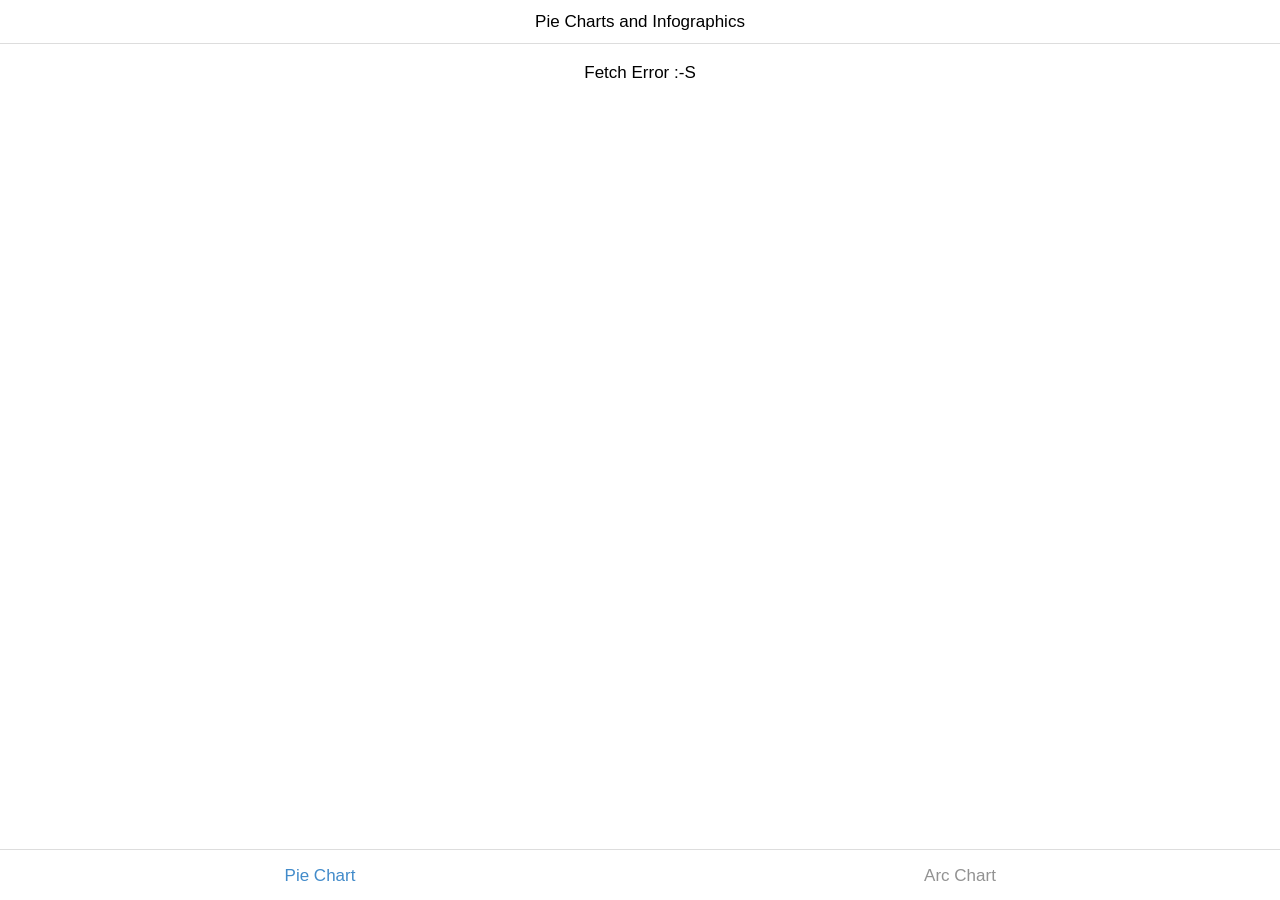
<file: index.html>
<!DOCTYPE html>
<html>
	<head>
		<meta charset="utf-8">
        <meta name="viewport" content="width=device-width, initial-scale=1, minimum-scale=1.0, maximum-scale=1.0, minimal-ui" />
        <meta name="apple-mobile-web-app-capable" content="yes">
        <meta name="apple-mobile-web-app-status-bar-style" content="black">
		<title>Pie Charts and Infographics</title>
        <link href="css/ratchet.css" rel="stylesheet">
        
        <link href="css/main.css" rel="stylesheet">
        
       
	</head>
	<body>
        <header class="bar bar-nav">
            
            <h1 class="title" id="chartTitle">Pie Charts and Infographics</h1>
        </header>
        
      
        <nav class="bar bar-tab">
  <a class="tab-item active" id="btnPie" href="#" alt="Pie Chart">
    Pie Chart
  </a>
  
  <a class="tab-item" id="btnArc" href="#" alt="Arc Chart">
    Arc Chart
  </a>
</nav>
        
        
        
        
        <div class="content" id="contentDiv">
            
            <canvas id="pieCanvas" height="400" width="400"></canvas>
            <canvas id="arcCanvas" height="400" width="400"></canvas>
        </div>
        
        
         

        <script src="js/main.js"></script>
	</body>
</html>
</file>
<file: css/ratchet.css>
/*!
 * =====================================================
 * Ratchet v2.0.2 (http://goratchet.com)
 * Copyright 2014 Connor Sears
 * Licensed under MIT (https://github.com/twbs/ratchet/blob/master/LICENSE)
 *
 * v2.0.2 designed by @connors.
 * =====================================================
 */

/*! normalize.css v3.0.1 | MIT License | git.io/normalize */
html {
  font-family: sans-serif;
  -webkit-text-size-adjust: 100%;
      -ms-text-size-adjust: 100%;
}

body {
  margin: 0;
}

article,
aside,
details,
figcaption,
figure,
footer,
header,
hgroup,
main,
nav,
section,
summary {
  display: block;
}

audio,
canvas,
progress,
video {
  display: inline-block;
  vertical-align: baseline;
}

audio:not([controls]) {
  display: none;
  height: 0;
}

[hidden],
template {
  display: none;
}

a {
  background: transparent;
}

a:active,
a:hover {
  outline: 0;
}

abbr[title] {
  border-bottom: 1px dotted;
}

b,
strong {
  font-weight: bold;
}

dfn {
  font-style: italic;
}

h1 {
  margin: .67em 0;
  font-size: 2em;
}

mark {
  color: #000;
  background: #ff0;
}

small {
  font-size: 80%;
}

sub,
sup {
  position: relative;
  font-size: 75%;
  line-height: 0;
  vertical-align: baseline;
}

sup {
  top: -.5em;
}

sub {
  bottom: -.25em;
}

img {
  border: 0;
}

svg:not(:root) {
  overflow: hidden;
}

figure {
  margin: 1em 40px;
}

hr {
  height: 0;
  -moz-box-sizing: content-box;
       box-sizing: content-box;
}

pre {
  overflow: auto;
}

code,
kbd,
pre,
samp {
  font-family: monospace, monospace;
  font-size: 1em;
}

button,
input,
optgroup,
select,
textarea {
  margin: 0;
  font: inherit;
  color: inherit;
}

button {
  overflow: visible;
}

button,
select {
  text-transform: none;
}

button,
html input[type="button"],
input[type="reset"],
input[type="submit"] {
  -webkit-appearance: button;
  cursor: pointer;
}

button[disabled],
html input[disabled] {
  cursor: default;
}

button::-moz-focus-inner,
input::-moz-focus-inner {
  padding: 0;
  border: 0;
}

input {
  line-height: normal;
}

input[type="checkbox"],
input[type="radio"] {
  box-sizing: border-box;
  padding: 0;
}

input[type="number"]::-webkit-inner-spin-button,
input[type="number"]::-webkit-outer-spin-button {
  height: auto;
}

input[type="search"] {
  -webkit-box-sizing: content-box;
     -moz-box-sizing: content-box;
          box-sizing: content-box;
  -webkit-appearance: textfield;
}

input[type="search"]::-webkit-search-cancel-button,
input[type="search"]::-webkit-search-decoration {
  -webkit-appearance: none;
}

fieldset {
  padding: .35em .625em .75em;
  margin: 0 2px;
  border: 1px solid #c0c0c0;
}

legend {
  padding: 0;
  border: 0;
}

textarea {
  overflow: auto;
}

optgroup {
  font-weight: bold;
}

table {
  border-spacing: 0;
  border-collapse: collapse;
}

td,
th {
  padding: 0;
}

* {
  -webkit-box-sizing: border-box;
     -moz-box-sizing: border-box;
          box-sizing: border-box;
}

body {
  position: fixed;
  top: 0;
  right: 0;
  bottom: 0;
  left: 0;
  font-family: "Helvetica Neue", Helvetica, sans-serif;
  font-size: 17px;
  line-height: 21px;
  color: #000;
  background-color: #fff;
}

a {
  color: #428bca;
  text-decoration: none;

  -webkit-tap-highlight-color: transparent;
}
a:active {
  color: #3071a9;
}

.content {
  position: absolute;
  top: 0;
  right: 0;
  bottom: 0;
  left: 0;
  overflow: auto;
  -webkit-overflow-scrolling: touch;
  background-color: #fff;
}

.content > * {
  -webkit-transform: translateZ(0);
      -ms-transform: translateZ(0);
          transform: translateZ(0);
}

.bar-nav ~ .content {
  padding-top: 44px;
}

.bar-header-secondary ~ .content {
  padding-top: 88px;
}

.bar-footer ~ .content {
  padding-bottom: 44px;
}

.bar-footer-secondary ~ .content {
  padding-bottom: 88px;
}

.bar-tab ~ .content {
  padding-bottom: 50px;
}

.bar-footer-secondary-tab ~ .content {
  padding-bottom: 94px;
}

.content-padded {
  margin: 10px;
}

.pull-left {
  float: left;
}

.pull-right {
  float: right;
}

.clearfix:before, .clearfix:after {
  display: table;
  content: " ";
}
.clearfix:after {
  clear: both;
}

h1, h2, h3, h4, h5, h6 {
  margin-top: 0;
  margin-bottom: 10px;
  line-height: 1;
}

h1, .h1 {
  font-size: 36px;
}

h2, .h2 {
  font-size: 30px;
}

h3, .h3 {
  font-size: 24px;
}

h4, .h4 {
  font-size: 18px;
}

h5, .h5 {
  margin-top: 20px;
  font-size: 14px;
}

h6, .h6 {
  margin-top: 20px;
  font-size: 12px;
}

p {
  margin-top: 0;
  margin-bottom: 10px;
  font-size: 14px;
  color: #777;
}

.btn {
  position: relative;
  display: inline-block;
  padding: 6px 8px 7px;
  margin-bottom: 0;
  font-size: 12px;
  font-weight: 400;
  line-height: 1;
  color: #333;
  text-align: center;
  white-space: nowrap;
  vertical-align: top;
  cursor: pointer;
  background-color: white;
  border: 1px solid #ccc;
  border-radius: 3px;
}
.btn:active, .btn.active {
  color: inherit;
  background-color: #ccc;
}
.btn:disabled, .btn.disabled {
  opacity: .6;
}

.btn-primary {
  color: #fff;
  background-color: #428bca;
  border: 1px solid #428bca;
}
.btn-primary:active, .btn-primary.active {
  color: #fff;
  background-color: #3071a9;
  border: 1px solid #3071a9;
}

.btn-positive {
  color: #fff;
  background-color: #5cb85c;
  border: 1px solid #5cb85c;
}
.btn-positive:active, .btn-positive.active {
  color: #fff;
  background-color: #449d44;
  border: 1px solid #449d44;
}

.btn-negative {
  color: #fff;
  background-color: #d9534f;
  border: 1px solid #d9534f;
}
.btn-negative:active, .btn-negative.active {
  color: #fff;
  background-color: #c9302c;
  border: 1px solid #c9302c;
}

.btn-outlined {
  background-color: transparent;
}
.btn-outlined.btn-primary {
  color: #428bca;
}
.btn-outlined.btn-positive {
  color: #5cb85c;
}
.btn-outlined.btn-negative {
  color: #d9534f;
}
.btn-outlined.btn-primary:active, .btn-outlined.btn-positive:active, .btn-outlined.btn-negative:active {
  color: #fff;
}

.btn-link {
  padding-top: 6px;
  padding-bottom: 6px;
  color: #428bca;
  background-color: transparent;
  border: 0;
}
.btn-link:active, .btn-link.active {
  color: #3071a9;
  background-color: transparent;
}

.btn-block {
  display: block;
  width: 100%;
  padding: 15px 0;
  margin-bottom: 10px;
  font-size: 18px;
}

input[type="submit"],
input[type="reset"],
input[type="button"] {
  width: 100%;
}

.btn .badge {
  margin: -2px -4px -2px 4px;
  font-size: 12px;
  background-color: rgba(0, 0, 0, .15);
}

.btn .badge-inverted,
.btn:active .badge-inverted {
  background-color: transparent;
}

.btn-primary:active .badge-inverted,
.btn-positive:active .badge-inverted,
.btn-negative:active .badge-inverted {
  color: #fff;
}

.btn-block .badge {
  position: absolute;
  right: 0;
  margin-right: 10px;
}

.btn .icon {
  font-size: inherit;
}

.bar {
  position: fixed;
  right: 0;
  left: 0;
  z-index: 10;
  height: 44px;
  padding-right: 10px;
  padding-left: 10px;
  background-color: white;
  border-bottom: 1px solid #ddd;

  -webkit-backface-visibility: hidden;
          backface-visibility: hidden;
}

.bar-header-secondary {
  top: 44px;
}

.bar-footer {
  bottom: 0;
}

.bar-footer-secondary {
  bottom: 44px;
}

.bar-footer-secondary-tab {
  bottom: 50px;
}

.bar-footer,
.bar-footer-secondary,
.bar-footer-secondary-tab {
  border-top: 1px solid #ddd;
  border-bottom: 0;
}

.bar-nav {
  top: 0;
}

.title {
  position: absolute;
  display: block;
  width: 100%;
  padding: 0;
  margin: 0 -10px;
  font-size: 17px;
  font-weight: 500;
  line-height: 44px;
  color: #000;
  text-align: center;
  white-space: nowrap;
}

.title a {
  color: inherit;
}

.bar-tab {
  bottom: 0;
  display: table;
  width: 100%;
  height: 50px;
  padding: 0;
  table-layout: fixed;
  border-top: 1px solid #ddd;
  border-bottom: 0;
}
.bar-tab .tab-item {
  display: table-cell;
  width: 1%;
  height: 50px;
  color: #929292;
  text-align: center;
  vertical-align: middle;
}
.bar-tab .tab-item.active, .bar-tab .tab-item:active {
  color: #428bca;
}
.bar-tab .tab-item .icon {
  top: 3px;
  width: 24px;
  height: 24px;
  padding-top: 0;
  padding-bottom: 0;
}
.bar-tab .tab-item .icon ~ .tab-label {
  display: block;
  font-size: 11px;
}

.bar .btn {
  position: relative;
  top: 7px;
  z-index: 20;
  padding: 6px 12px 7px;
  margin-top: 0;
  font-weight: 400;
}
.bar .btn.pull-right {
  margin-left: 10px;
}
.bar .btn.pull-left {
  margin-right: 10px;
}

.bar .btn-link {
  top: 0;
  padding: 0;
  font-size: 16px;
  line-height: 44px;
  color: #428bca;
  border: 0;
}
.bar .btn-link:active, .bar .btn-link.active {
  color: #3071a9;
}

.bar .btn-block {
  top: 6px;
  padding: 7px 0;
  margin-bottom: 0;
  font-size: 16px;
}

.bar .btn-nav.pull-left {
  margin-left: -5px;
}
.bar .btn-nav.pull-left .icon-left-nav {
  margin-right: -3px;
}
.bar .btn-nav.pull-right {
  margin-right: -5px;
}
.bar .btn-nav.pull-right .icon-right-nav {
  margin-left: -3px;
}

.bar .icon {
  position: relative;
  z-index: 20;
  padding-top: 10px;
  padding-bottom: 10px;
  font-size: 24px;
}
.bar .btn .icon {
  top: 3px;
  padding: 0;
}
.bar .title .icon {
  padding: 0;
}
.bar .title .icon.icon-caret {
  top: 4px;
  margin-left: -5px;
}

.bar input[type="search"] {
  height: 29px;
  margin: 6px 0;
}

.bar .segmented-control {
  top: 7px;
  margin: 0 auto;
}

.badge {
  display: inline-block;
  padding: 2px 9px 3px;
  font-size: 12px;
  line-height: 1;
  color: #333;
  background-color: rgba(0, 0, 0, .15);
  border-radius: 100px;
}
.badge.badge-inverted {
  padding: 0 5px 0 0;
  background-color: transparent;
}

.badge-primary {
  color: #fff;
  background-color: #428bca;
}
.badge-primary.badge-inverted {
  color: #428bca;
}

.badge-positive {
  color: #fff;
  background-color: #5cb85c;
}
.badge-positive.badge-inverted {
  color: #5cb85c;
}

.badge-negative {
  color: #fff;
  background-color: #d9534f;
}
.badge-negative.badge-inverted {
  color: #d9534f;
}

.card {
  margin: 10px;
  overflow: hidden;
  background-color: white;
  border: 1px solid #ddd;
  border-radius: 6px;
}

.card .table-view {
  margin-bottom: 0;
  border-top: 0;
  border-bottom: 0;
}
.card .table-view .table-view-divider:first-child {
  top: 0;
  border-top-left-radius: 6px;
  border-top-right-radius: 6px;
}
.card .table-view .table-view-divider:last-child {
  border-bottom-right-radius: 6px;
  border-bottom-left-radius: 6px;
}

.card .table-view-cell:last-child {
  border-bottom: 0;
}

.table-view {
  padding-left: 0;
  margin-top: 0;
  margin-bottom: 15px;
  list-style: none;
  background-color: #fff;
  border-top: 1px solid #ddd;
  border-bottom: 1px solid #ddd;
}

.table-view-cell {
  position: relative;
  padding: 11px 65px 11px 15px;
  overflow: hidden;
  border-bottom: 1px solid #ddd;
}
.table-view-cell:last-child {
  border-bottom: 0;
}
.table-view-cell > a:not(.btn) {
  position: relative;
  display: block;
  padding: inherit;
  margin: -11px -65px -11px -15px;
  overflow: hidden;
  color: inherit;
}
.table-view-cell > a:not(.btn):active {
  background-color: #eee;
}
.table-view-cell p {
  margin-bottom: 0;
}

.table-view-divider {
  padding-top: 6px;
  padding-bottom: 6px;
  padding-left: 15px;
  margin-top: -1px;
  margin-left: 0;
  font-weight: 500;
  color: #999;
  background-color: #fafafa;
  border-top: 1px solid #ddd;
  border-bottom: 1px solid #ddd;
}

.table-view .media,
.table-view .media-body {
  overflow: hidden;
}

.table-view .media-object.pull-left {
  margin-right: 10px;
}
.table-view .media-object.pull-right {
  margin-left: 10px;
}

.table-view-cell > .btn,
.table-view-cell > .badge,
.table-view-cell > .toggle,
.table-view-cell > a > .btn,
.table-view-cell > a > .badge,
.table-view-cell > a > .toggle {
  position: absolute;
  top: 50%;
  right: 15px;
  -webkit-transform: translateY(-50%);
      -ms-transform: translateY(-50%);
          transform: translateY(-50%);
}
.table-view-cell .navigate-left > .btn,
.table-view-cell .navigate-left > .badge,
.table-view-cell .navigate-left > .toggle,
.table-view-cell .navigate-right > .btn,
.table-view-cell .navigate-right > .badge,
.table-view-cell .navigate-right > .toggle,
.table-view-cell .push-left > .btn,
.table-view-cell .push-left > .badge,
.table-view-cell .push-left > .toggle,
.table-view-cell .push-right > .btn,
.table-view-cell .push-right > .badge,
.table-view-cell .push-right > .toggle,
.table-view-cell > a .navigate-left > .btn,
.table-view-cell > a .navigate-left > .badge,
.table-view-cell > a .navigate-left > .toggle,
.table-view-cell > a .navigate-right > .btn,
.table-view-cell > a .navigate-right > .badge,
.table-view-cell > a .navigate-right > .toggle,
.table-view-cell > a .push-left > .btn,
.table-view-cell > a .push-left > .badge,
.table-view-cell > a .push-left > .toggle,
.table-view-cell > a .push-right > .btn,
.table-view-cell > a .push-right > .badge,
.table-view-cell > a .push-right > .toggle {
  right: 35px;
}

.content > .table-view:first-child {
  margin-top: 15px;
}

input,
textarea,
button,
select {
  font-family: "Helvetica Neue", Helvetica, sans-serif;
  font-size: 17px;
}

select,
textarea,
input[type="text"],
input[type="search"],
input[type="password"],
input[type="datetime"],
input[type="datetime-local"],
input[type="date"],
input[type="month"],
input[type="time"],
input[type="week"],
input[type="number"],
input[type="email"],
input[type="url"],
input[type="tel"],
input[type="color"] {
  width: 100%;
  height: 35px;
  -webkit-appearance: none;
  padding: 0 15px;
  margin-bottom: 15px;
  line-height: 21px;
  background-color: #fff;
  border: 1px solid #ddd;
  border-radius: 3px;
  outline: none;
}

input[type="search"] {
  -webkit-box-sizing: border-box;
     -moz-box-sizing: border-box;
          box-sizing: border-box;
  padding: 0 10px;
  font-size: 16px;
  border-radius: 20px;
}

input[type="search"]:focus {
  text-align: left;
}

textarea {
  height: auto;
}

select {
  height: auto;
  font-size: 14px;
  background-color: #f8f8f8;
  -webkit-box-shadow: inset 0 1px 1px rgba(0, 0, 0, .1);
          box-shadow: inset 0 1px 1px rgba(0, 0, 0, .1);
}

.input-group {
  background-color: #fff;
}

.input-group input,
.input-group textarea {
  margin-bottom: 0;
  background-color: transparent;
  border-top: 0;
  border-right: 0;
  border-left: 0;
  border-radius: 0;
  -webkit-box-shadow: none;
          box-shadow: none;
}

.input-row {
  height: 35px;
  overflow: hidden;
  border-bottom: 1px solid #ddd;
}

.input-row label {
  float: left;
  width: 35%;
  padding: 8px 15px;
  font-family: "Helvetica Neue", Helvetica, sans-serif;
  line-height: 1.1;
}

.input-row input {
  float: right;
  width: 65%;
  padding-left: 0;
  margin-bottom: 0;
  border: 0;
}

.segmented-control {
  position: relative;
  display: table;
  overflow: hidden;
  font-size: 12px;
  font-weight: 400;
  background-color: white;
  border: 1px solid #ccc;
  border-radius: 3px;
}
.segmented-control .control-item {
  display: table-cell;
  width: 1%;
  padding-top: 6px;
  padding-bottom: 7px;
  overflow: hidden;
  line-height: 1;
  color: #333;
  text-align: center;
  text-overflow: ellipsis;
  white-space: nowrap;
  border-left: 1px solid #ccc;
}
.segmented-control .control-item:first-child {
  border-left-width: 0;
}
.segmented-control .control-item:active {
  background-color: #eee;
}
.segmented-control .control-item.active {
  background-color: #ccc;
}

.segmented-control-primary {
  border-color: #428bca;
}
.segmented-control-primary .control-item {
  color: #428bca;
  border-color: inherit;
}
.segmented-control-primary .control-item:active {
  background-color: #cde1f1;
}
.segmented-control-primary .control-item.active {
  color: #fff;
  background-color: #428bca;
}

.segmented-control-positive {
  border-color: #5cb85c;
}
.segmented-control-positive .control-item {
  color: #5cb85c;
  border-color: inherit;
}
.segmented-control-positive .control-item:active {
  background-color: #d8eed8;
}
.segmented-control-positive .control-item.active {
  color: #fff;
  background-color: #5cb85c;
}

.segmented-control-negative {
  border-color: #d9534f;
}
.segmented-control-negative .control-item {
  color: #d9534f;
  border-color: inherit;
}
.segmented-control-negative .control-item:active {
  background-color: #f9e2e2;
}
.segmented-control-negative .control-item.active {
  color: #fff;
  background-color: #d9534f;
}

.control-content {
  display: none;
}
.control-content.active {
  display: block;
}

.popover {
  position: fixed;
  top: 55px;
  left: 50%;
  z-index: 20;
  display: none;
  width: 280px;
  margin-left: -140px;
  background-color: white;
  border-radius: 6px;
  -webkit-box-shadow: 0 0 15px rgba(0, 0, 0, .1);
          box-shadow: 0 0 15px rgba(0, 0, 0, .1);
  opacity: 0;
  -webkit-transition: all .25s linear;
     -moz-transition: all .25s linear;
          transition: all .25s linear;
  -webkit-transform: translate3d(0, -15px, 0);
      -ms-transform: translate3d(0, -15px, 0);
          transform: translate3d(0, -15px, 0);
}
.popover:before {
  position: absolute;
  top: -15px;
  left: 50%;
  width: 0;
  height: 0;
  margin-left: -15px;
  content: '';
  border-right: 15px solid transparent;
  border-bottom: 15px solid white;
  border-left: 15px solid transparent;
}
.popover.visible {
  opacity: 1;
  -webkit-transform: translate3d(0, 0, 0);
      -ms-transform: translate3d(0, 0, 0);
          transform: translate3d(0, 0, 0);
}
.popover .bar ~ .table-view {
  padding-top: 44px;
}

.backdrop {
  position: fixed;
  top: 0;
  right: 0;
  bottom: 0;
  left: 0;
  z-index: 15;
  background-color: rgba(0, 0, 0, .3);
}

.popover .btn-block {
  margin-bottom: 5px;
}
.popover .btn-block:last-child {
  margin-bottom: 0;
}

.popover .bar-nav {
  border-bottom: 1px solid #ddd;
  border-top-left-radius: 12px;
  border-top-right-radius: 12px;
  -webkit-box-shadow: none;
          box-shadow: none;
}

.popover .table-view {
  max-height: 300px;
  margin-bottom: 0;
  overflow: auto;
  -webkit-overflow-scrolling: touch;
  background-color: #fff;
  border-top: 0;
  border-bottom: 0;
  border-radius: 6px;
}

.modal {
  position: fixed;
  top: 0;
  z-index: 11;
  width: 100%;
  min-height: 100%;
  overflow: hidden;
  background-color: #fff;
  opacity: 0;
  -webkit-transition: -webkit-transform .25s, opacity 1ms .25s;
     -moz-transition:    -moz-transform .25s, opacity 1ms .25s;
          transition:         transform .25s, opacity 1ms .25s;
  -webkit-transform: translate3d(0, 100%, 0);
      -ms-transform: translate3d(0, 100%, 0);
          transform: translate3d(0, 100%, 0);
}
.modal.active {
  height: 100%;
  opacity: 1;
  -webkit-transition: -webkit-transform .25s;
     -moz-transition:    -moz-transform .25s;
          transition:         transform .25s;
  -webkit-transform: translate3d(0, 0, 0);
      -ms-transform: translate3d(0, 0, 0);
          transform: translate3d(0, 0, 0);
}

.slider {
  width: 100%;
}

.slider {
  overflow: hidden;
  background-color: #000;
}
.slider .slide-group {
  position: relative;
  font-size: 0;
  white-space: nowrap;
  -webkit-transition: all 0s linear;
     -moz-transition: all 0s linear;
          transition: all 0s linear;
}
.slider .slide-group .slide {
  display: inline-block;
  width: 100%;
  height: 100%;
  font-size: 14px;
  vertical-align: top;
}

.toggle {
  position: relative;
  display: block;
  width: 74px;
  height: 30px;
  background-color: #fff;
  border: 2px solid #ddd;
  border-radius: 20px;
  -webkit-transition-duration: .2s;
     -moz-transition-duration: .2s;
          transition-duration: .2s;
  -webkit-transition-property: background-color, border;
     -moz-transition-property: background-color, border;
          transition-property: background-color, border;
}
.toggle .toggle-handle {
  position: absolute;
  top: -1px;
  left: -1px;
  z-index: 2;
  width: 28px;
  height: 28px;
  background-color: #fff;
  border: 1px solid #ddd;
  border-radius: 100px;
  -webkit-transition-duration: .2s;
     -moz-transition-duration: .2s;
          transition-duration: .2s;
  -webkit-transition-property: -webkit-transform, border, width;
     -moz-transition-property:    -moz-transform, border, width;
          transition-property:         transform, border, width;
}
.toggle:before {
  position: absolute;
  top: 3px;
  right: 11px;
  font-size: 13px;
  color: #999;
  text-transform: uppercase;
  content: "Off";
}
.toggle.active {
  background-color: #5cb85c;
  border: 2px solid #5cb85c;
}
.toggle.active .toggle-handle {
  border-color: #5cb85c;
  -webkit-transform: translate3d(44px, 0, 0);
      -ms-transform: translate3d(44px, 0, 0);
          transform: translate3d(44px, 0, 0);
}
.toggle.active:before {
  right: auto;
  left: 15px;
  color: #fff;
  content: "On";
}
.toggle input[type="checkbox"] {
  display: none;
}

.content.fade {
  left: 0;
  opacity: 0;
}
.content.fade.in {
  opacity: 1;
}
.content.sliding {
  z-index: 2;
  -webkit-transition: -webkit-transform .4s;
     -moz-transition:    -moz-transform .4s;
          transition:         transform .4s;
  -webkit-transform: translate3d(0, 0, 0);
      -ms-transform: translate3d(0, 0, 0);
          transform: translate3d(0, 0, 0);
}
.content.sliding.left {
  z-index: 1;
  -webkit-transform: translate3d(-100%, 0, 0);
      -ms-transform: translate3d(-100%, 0, 0);
          transform: translate3d(-100%, 0, 0);
}
.content.sliding.right {
  z-index: 3;
  -webkit-transform: translate3d(100%, 0, 0);
      -ms-transform: translate3d(100%, 0, 0);
          transform: translate3d(100%, 0, 0);
}

.navigate-left:after,
.navigate-right:after,
.push-left:after,
.push-right:after {
  position: absolute;
  top: 50%;
  display: inline-block;
  font-family: Ratchicons;
  font-size: inherit;
  line-height: 1;
  color: #bbb;
  text-decoration: none;
  -webkit-transform: translateY(-50%);
      -ms-transform: translateY(-50%);
          transform: translateY(-50%);

  -webkit-font-smoothing: antialiased;
}

.navigate-left:after,
.push-left:after {
  left: 15px;
  content: '\e822';
}

.navigate-right:after,
.push-right:after {
  right: 15px;
  content: '\e826';
}

@font-face {
  font-family: Ratchicons;
  font-style: normal;
  font-weight: normal;

  src: url("../fonts/ratchicons.eot");
  src: url("../fonts/ratchicons.eot?#iefix") format("embedded-opentype"), url("../fonts/ratchicons.woff") format("woff"), url("../fonts/ratchicons.ttf") format("truetype"), url("../fonts/ratchicons.svg#svgFontName") format("svg");
}
.icon {
  display: inline-block;
  font-family: Ratchicons;
  font-size: 24px;
  line-height: 1;
  text-decoration: none;

  -webkit-font-smoothing: antialiased;
}

.icon-back:before {
  content: '\e80a';
}

.icon-bars:before {
  content: '\e80e';
}

.icon-caret:before {
  content: '\e80f';
}

.icon-check:before {
  content: '\e810';
}

.icon-close:before {
  content: '\e811';
}

.icon-code:before {
  content: '\e812';
}

.icon-compose:before {
  content: '\e813';
}

.icon-download:before {
  content: '\e815';
}

.icon-edit:before {
  content: '\e829';
}

.icon-forward:before {
  content: '\e82a';
}

.icon-gear:before {
  content: '\e821';
}

.icon-home:before {
  content: '\e82b';
}

.icon-info:before {
  content: '\e82c';
}

.icon-list:before {
  content: '\e823';
}

.icon-more-vertical:before {
  content: '\e82e';
}

.icon-more:before {
  content: '\e82f';
}

.icon-pages:before {
  content: '\e824';
}

.icon-pause:before {
  content: '\e830';
}

.icon-person:before {
  content: '\e832';
}

.icon-play:before {
  content: '\e816';
}

.icon-plus:before {
  content: '\e817';
}

.icon-refresh:before {
  content: '\e825';
}

.icon-search:before {
  content: '\e819';
}

.icon-share:before {
  content: '\e81a';
}

.icon-sound:before {
  content: '\e827';
}

.icon-sound2:before {
  content: '\e828';
}

.icon-sound3:before {
  content: '\e80b';
}

.icon-sound4:before {
  content: '\e80c';
}

.icon-star-filled:before {
  content: '\e81b';
}

.icon-star:before {
  content: '\e81c';
}

.icon-stop:before {
  content: '\e81d';
}

.icon-trash:before {
  content: '\e81e';
}

.icon-up-nav:before {
  content: '\e81f';
}

.icon-up:before {
  content: '\e80d';
}

.icon-right-nav:before {
  content: '\e818';
}

.icon-right:before {
  content: '\e826';
}

.icon-down-nav:before {
  content: '\e814';
}

.icon-down:before {
  content: '\e820';
}

.icon-left-nav:before {
  content: '\e82d';
}

.icon-left:before {
  content: '\e822';
}
</file>
<file: css/main.css>
canvas {
    
    
    border-radius: 20px;
    display: none;
    background: black;

    
}

.content {
    display: block;
    clear: both;
    margin: 2vh auto;
    vertical-align: middle;
    text-align: center;
    width: 100%;
   
}
</file>
